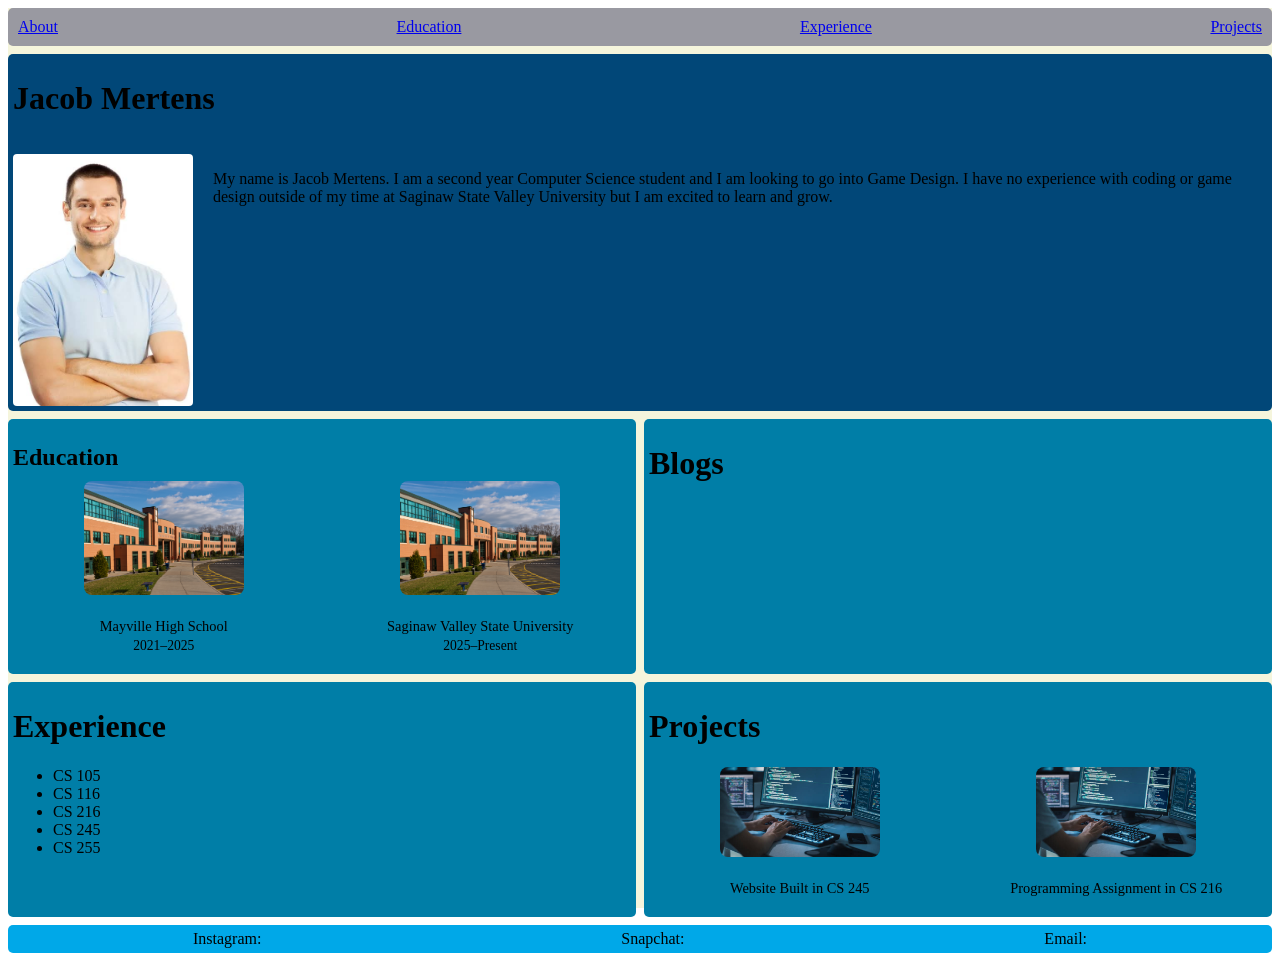
<file: index.html>
<!DOCTYPE html>
<!--[if lt IE 7]>      <html class="no-js lt-ie9 lt-ie8 lt-ie7"> <![endif]-->
<!--[if IE 7]>         <html class="no-js lt-ie9 lt-ie8"> <![endif]-->
<!--[if IE 8]>         <html class="no-js lt-ie9"> <![endif]-->
<!--[if gt IE 8]>      <html class="no-js"> <!--<![endif]-->
<html>
    <head>
        <meta charset="utf-8">
        <meta http-equiv="X-UA-Compatible" content="IE=edge">
        <title>Jacob Mertens</title>
        <meta name="description" content="">
        <meta name="viewport" content="width=device-width, initial-scale=1">
        <link rel="stylesheet" href="style.css">
    </head>
    <body>

         <div class="container">
        <nav>  <a href = "#about"> About</a> 
            <a href = "#education"> Education</a>
            <a href = "#experience"> Experience</a>
            <a href = "#projects "> Projects</a>
        </nav>
        <div class = "main">
           <h1 id = "abouth">Jacob Mertens</h1>
           <div class="about-content">
            <img src = "images\person.jpg" alt = "">
            <p class = "about">
                My name is Jacob Mertens. I am a second year Computer Science student and I am looking to go into Game Design. I have no experience with coding or game design outside of my time at Saginaw State Valley University but I am excited to learn and grow.
            </p>
            </div>
        </div>
        <div class="experience">
            <h1>Experience</h1>
            <ul>
                <li>CS 105</li>
                <li>CS 116</li>
                <li>CS 216</li>
                <li>CS 245</li>
                <li>CS 255</li>
            </ul>
        </div>
        <div class="education">
            <h2>Education</h2>
    <div class="education-container">
        <div class="edu-card">
            <img src="images/placeholder.jpg" alt="Mayville High School">
            <p>Mayville High School<br><span>2021–2025</span></p>
        </div>
        <div class="edu-card">
            <img src="images/placeholder.jpg" alt="Saginaw Valley State University">
            <p>Saginaw Valley State University<br><span>2025–Present</span></p>
        </div>
    </div>
        </div>
        <div class="projects">
            <h1>Projects</h1>
            <div class="projects-container">
        <div class="pro-card">
            <img src="images/projectplaceholder.jpg" alt="project1">
            <p>Website Built in CS 245</p>
        </div>
        <div class="pro-card">
            <img src="images/projectplaceholder.jpg" alt="project2">
            <p>Programming Assignment in CS 216</p>
        </div>
        </div>
        </div>
        <div class="blogs">
            <h1>Blogs</h1>
        </div>
        <footer>
            <span>Instagram:</span>
            <span>Snapchat:</span>
            <span>Email:</span></footer>
    
        <script src="" async defer></script>
    </body>
</html>
</file>
<file: style.css>
:root{
    --main-radius: 5px;
    --main-padding: 5px;
    --grey: #9999a1;
    --white: #00171f;
    --pink: #014778;
    --red: #007ea7;
    --teal:#00a8e8;
}
.container{
    background-color: beige;
    color: black;
    display: grid;
    height: 100vh;

    grid-template-columns: 1fr 1fr;
    grid-template-rows: 0.2fr 1fr 1fr 1fr .2fr;
    gap: 0.5rem;

 grid-template-areas: 
    
    "nav nav"
    "main main"
    "education blogs"
    "experience projects"
    "footer footer"

    ;
}
nav{
    grid-area: nav;

    background: var(--grey);
    border-radius: var(--main-radius);
    padding: var(--main-padding);
    text-align: center;
                display: flex;
                justify-content: space-between;
                padding: 10px;
}
 .nav a{
                color: black;
                text-decoration: none;
                margin: 10px;
            }

                

.main{
    grid-area: main;

    background: var(--pink);
    border-radius: var(--main-radius);
    padding: var(--main-padding);
    display: flex;
    flex-direction: column;
    justify-content: flex-start;
    gap: 15px;
}
.main img{
    width: 30%; 
    max-width: 180px; 
    min-width: 100px; 
    height: auto;     
    object-fit: cover;
    border-radius: 4px;
    flex-shrink: 0;
}
.main .about {
    color: black;
    width: .75fr;
    flex: 1;
}
.main .abouth{
    color:black;
    margin-bottom: 0;
    width:100%;
}
.about-content{
    display:flex;
    flex-direction: row;
    gap:20px;
    width: 100%;
    
}
    
.experience{
    grid-area: experience;

    background: var(--red);
    border-radius: var(--main-radius);
    padding: var(--main-padding);
}
.education{
    grid-area: education;

    background: var(--red);
    border-radius: var(--main-radius);
    padding: var(--main-padding);
}

.education h2 {
    color: black;
    margin-bottom: 10px;
}

.education-container {
    display: flex;
    justify-content: space-around;
    gap: 15px;
    margin-top: 10px;
}

.edu-card {
    display: flex;
    flex-direction: column;
    align-items: center;
    text-align: center;
    flex: 1;
}

.edu-card img {
    width: 100%;
    max-width: 160px;
    height: auto;
    border-radius: 8px;
    margin-bottom: 8px;
}

.edu-card p {
    color: black;
    font-size: 0.9rem;
    line-height: 1.3;
}

.edu-card p span {
    font-size: 0.85rem;
}
.projects{
    grid-area: projects;

    background: var(--red);
    border-radius: var(--main-radius);
    padding: var(--main-padding);
}
.projects-container {
    display: flex;
    justify-content: space-around;
    gap: 15px;
    margin-top: 10px;
}

.pro-card {
    display: flex;
    flex-direction: column;
    align-items: center;
    text-align: center;
    flex: 1;
}

.pro-card img {
    width: 100%;
    max-width: 160px;
    height: auto;
    border-radius: 8px;
    margin-bottom: 8px;
}

.pro-card p {
    color: black;
    font-size: 0.9rem;
    line-height: 1.3;
}
 .blogs{
    grid-area: blogs;

    background: var(--red);
    border-radius: var(--main-radius);
    padding: var(--main-padding);
 }
footer{
    grid-area: footer;

    background: var(--teal);
    border-radius: var(--main-radius);
    padding: var(--main-padding);
    display: flex;
    justify-content: space-around;
    align-items: center;
    margin-top: auto;
}

@media only screen and (max-width: 500px){
    .container{
        grid-template-columns: 1fr;
    grid-template-rows: 0.2fr 1.5fr 1fr 1fr 1fr .2fr;
    gap: 0.5rem;

 grid-template-areas: 
    
    "nav"
    "main"
    "education"
    "experience"
    "projects"
    "blogs"
    "footer"

    ;
    }
    .sidebar{
        display:none;
    }
}
</file>
